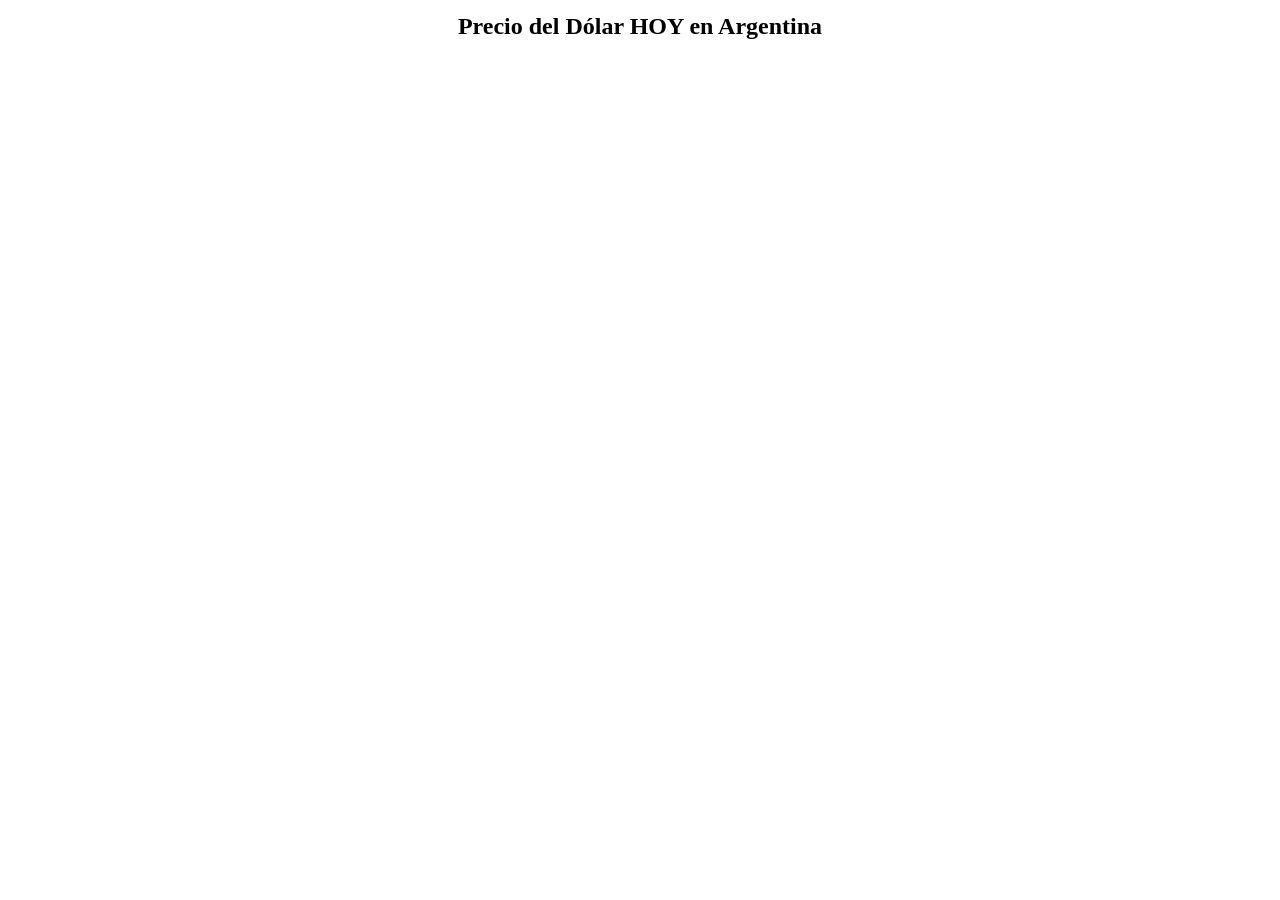
<file: cotizacion/cotizacion-index.html>
<!DOCTYPE html>
<html>
<head>
	<meta charset="utf-8">
	<meta name="viewport" content="width=device-width, initial-scale=1">
	<link rel="stylesheet" href="https://bootswatch.com/4/lux/bootstrap.min.css"> <link rel="stylesheet" href="https://bootswatch.com/4/lux/bootstrap.min.css">
	<link rel="stylesheet" href="./cotizacion-style.css"/>
	<title>Cotización</title>
</head>
<body onload="getPrice()">
	<div class="container-lg">
		<div class="card mt-5">
			<div class="card-header">
				<!-- <nav class="navbar navbar-light bg-light justify-content-between">
					<a class="navbar-brand">Precio del Dólar HOY en Argentina</a>
					<form class="form-inline" id="searchForm" >
						<input class="form-control mr-sm-2" type="search" placeholder="Search" aria-label="Search" id="searchInput" required="required">
						<button class="btn btn-outline-success my-2 my-sm-0" type="submit">Buscar</button>
					</form>
				</nav> -->
				<h2>Precio del Dólar HOY en Argentina</h2>
			</div>
			<!-- Contenedor de tarjetas -->
			<div class="row row-cols-1 row-cols-md-3" id="caja">
				
			</div>
		</div>
	</div>
	<script src="./cotizacion-javi.js"></script>

</body>
</html>
</file>
<file: cotizacion/cotizacion-style.css>
#caja{
	padding:  2vw;
}

.card-header{
	text-align: center;
	vertical-align: center;
}

h2{
	margin-top: 1vw;
}

h5{
	margin-top: 1vw;
	white-space:nowrap;
	text-align: center;
}

p{
	text-align: center;
	
}

span{
	margin: 2vw;
	
}

.card-footer{
	text-align: center;
}
</file>
